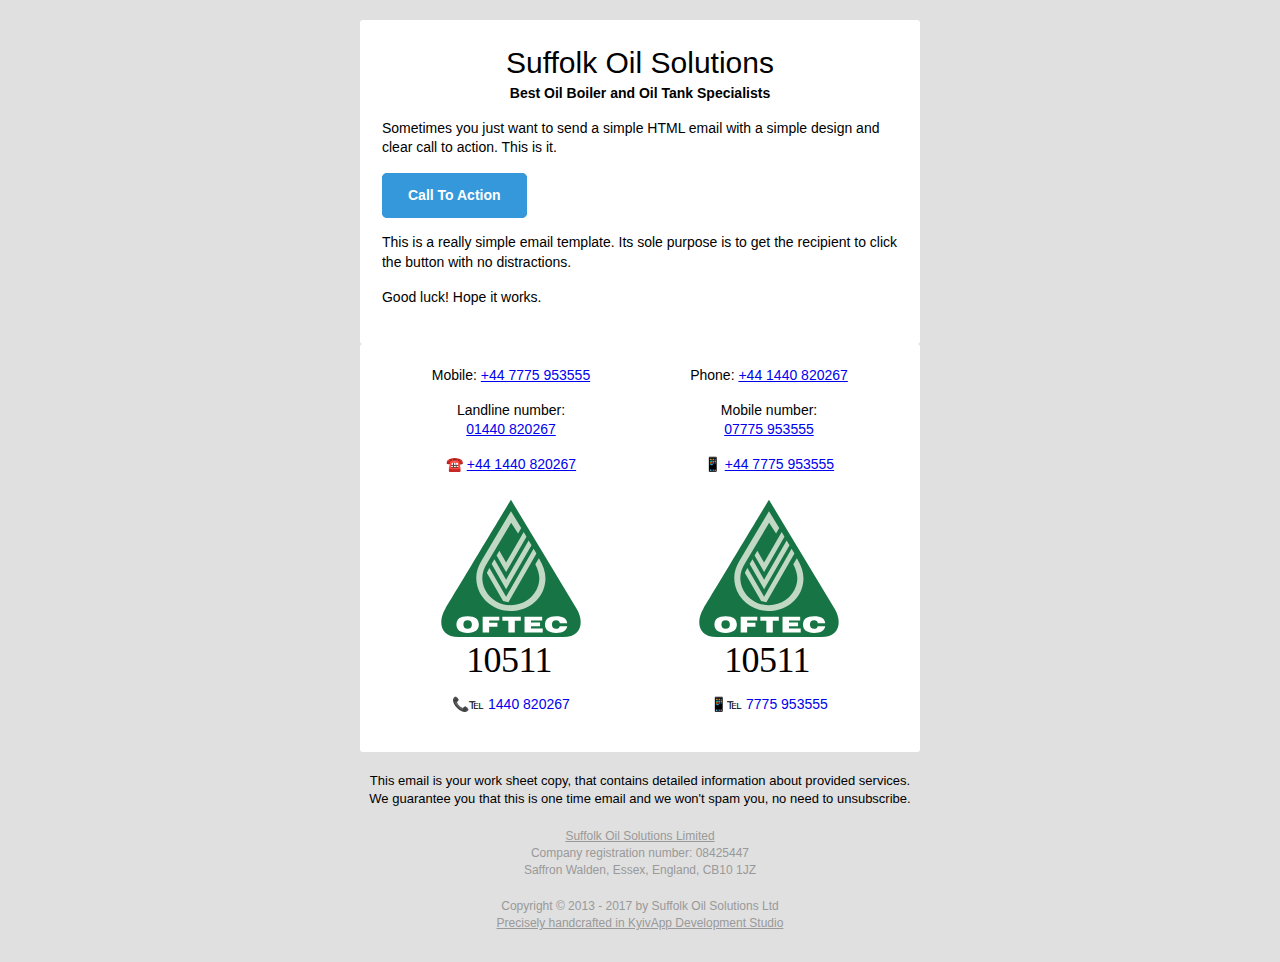
<file: PlumberSheet/email.html>
<!--    http://kyivapp.com                                              -->
<!--    http://iashchuk.com                                             -->
<!--    Project-Bridging-Header.h                                       -->
<!--    PlumberSheet - Work sheet app for in-house plumber engineers    -->
<!--    Application version 0.8.0, build 1, 2017.12.11                  -->
<!--     App precisely handcrafted in KyivApp Development Studio       -->
<!--    File created by Alexander Iashchuk on 3/12/17                   -->
<!--    Copyright © 2017 iashchuk.com                                   -->
<!--    Alexander Iashchuk (iAlexander)                                 -->
<!--    All rights reserved                                             -->
<!doctype html>
<html>
    <head>
        <meta name="viewport" content="width=device-width">
            
            <meta http-equiv="Content-Type" content="text/html; charset=UTF-8">
                
                <title>Work Sheet - Suffolk Oil Solutions</title>
                <style>
                    /* -------------------------------------
                     RESPONSIVE AND MOBILE FRIENDLY STYLES
                     ------------------------------------- */
                
                @media only screen and (max-width: 620px) {
                    table[class=body] h1 {
                        font-size: 28px !important;
                        margin-bottom: 10px !important;
                    }
                    
                    table[class=body] p, table[class=body] ul, table[class=body] ol, table[class=body] td, table[class=body] span, table[class=body] a {
                        font-size: 16px !important;
                    }
                    
                    table[class=body] .wrapper, table[class=body] .article {
                        padding: 10px !important;
                    }
                    
                    table[class=body] .content {
                        padding: 0 !important;
                    }
                    
                    table[class=body] .container {
                        padding: 0 !important;
                        width: 100% !important;
                    }
                    
                    table[class=body] .main {
                        border-left-width: 0 !important;
                        border-radius: 0 !important;
                        border-right-width: 0 !important;
                    }
                    
                    table[class=body] .btn table {
                        width: 100% !important;
                    }
                    
                    table[class=body] .btn a {
                        width: 100% !important;
                    }
                    
                    table[class=body] .img-responsive {
                        height: auto !important;
                        max-width: 100% !important;
                        width: auto !important;
                    }
                }
                
                /* -------------------------------------
                 PRESERVE THESE STYLES IN THE HEAD
                 ------------------------------------- */
                
                @media all {
                    .ExternalClass {
                        width: 100%;
                    }
                    
                    .ExternalClass, .ExternalClass p, .ExternalClass span, .ExternalClass font, .ExternalClass td, .ExternalClass div {
                        line-height: 100%;
                    }
                    
                    .apple-link a {
                        color: inherit !important;
                        font-family: inherit !important;
                        font-size: inherit !important;
                        font-weight: inherit !important;
                        line-height: inherit !important;
                        text-decoration: none !important;
                    }
                    
                    .btn-primary table td:hover {
                        background-color: #34495e !important;
                    }
                    
                    .btn-primary a:hover {
                        background-color: #34495e !important;
                        border-color: #34495e !important;
                    }
                }
                </style>
    </head>
    <body class="" style="background-color: #e0e0e0; font-family: sans-serif; -webkit-font-smoothing: antialiased; font-size: 14px; line-height: 1.4; margin: 0; padding: 0; -ms-text-size-adjust: 100%; -webkit-text-size-adjust: 100%;">
        <table border="0" cellpadding="0" cellspacing="0" class="body" style="border-collapse: separate; mso-table-lspace: 0pt; mso-table-rspace: 0pt; width: 100%; background-color: #e0e0e0;">
            <tr>
                <td style="font-family: sans-serif; font-size: 14px; vertical-align: top;">&nbsp;</td>
                
                <td class="container" style="font-family: sans-serif; font-size: 14px; vertical-align: top; display: block; Margin: 0 auto; max-width: 580px; padding: 10px; width: 580px;">
                    <div class="content" style="box-sizing: border-box; display: block; Margin: 0 auto; max-width: 580px; padding: 10px;">
                        
                        <!-- START CENTERED WHITE CONTAINER -->
                        <span class="preheader" style="color: transparent; display: none; height: 0; max-height: 0; max-width: 0; opacity: 0; overflow: hidden; mso-hide: all; visibility: hidden; width: 0;">Here is your copy of work sheet that contains all information about provided service. Thank you for choosing</span>
                        
                        <table class="main" style="border-collapse: separate; mso-table-lspace: 0pt; mso-table-rspace: 0pt; width: 100%; background: #ffffff; border-radius: 3px;">
                            
                            <!-- START MAIN CONTENT AREA -->
                            <tr>
                                <td class="wrapper" style="font-family: sans-serif; font-size: 14px; vertical-align: top; box-sizing: border-box; padding: 20px;">
                                    <table border="0" cellpadding="0" cellspacing="0" style="border-collapse: separate; mso-table-lspace: 0pt; mso-table-rspace: 0pt; width: 100%;">
                                        <tr>
                                            <td style="font-family: sans-serif; font-size: 14px; vertical-align: top;">
                                                <p style="font-family: sans-serif; font-size: 30px; font-weight: normal; margin: 0; Margin-bottom: 0px; text-align: center;">Suffolk Oil Solutions</p>
                                                
                                                <p style="font-family: sans-serif; font-size: 14px; font-weight: bold; margin: 0; Margin-bottom: 15px; text-align: center;">Best Oil Boiler and Oil Tank Specialists</p>
                                                
                                                <p style="font-family: sans-serif; font-size: 14px; font-weight: normal; margin: 0; Margin-bottom: 15px;">Sometimes you just want to send a simple HTML email with a simple design and clear call to action. This is it.</p>
                                                
                                                <table border="0" cellpadding="0" cellspacing="0" class="btn btn-primary" style="border-collapse: separate; mso-table-lspace: 0pt; mso-table-rspace: 0pt; width: 100%; box-sizing: border-box;">
                                                    <tbody>
                                                        <tr>
                                                            <td align="left" style="font-family: sans-serif; font-size: 14px; vertical-align: top; padding-bottom: 15px;">
                                                                <table border="0" cellpadding="0" cellspacing="0" style="border-collapse: separate; mso-table-lspace: 0pt; mso-table-rspace: 0pt; width: auto;">
                                                                    <tbody>
                                                                        <tr>
                                                                            <td style="font-family: sans-serif; font-size: 14px; vertical-align: top; background-color: #3498db; border-radius: 5px; text-align: center;"><a href="http://htmlemail.io" target="_blank" style="display: inline-block; color: #ffffff; background-color: #3498db; border: solid 1px #3498db; border-radius: 5px; box-sizing: border-box; cursor: pointer; text-decoration: none; font-size: 14px; font-weight: bold; margin: 0; padding: 12px 25px; text-transform: capitalize; border-color: #3498db;">Call To Action</a></td>
                                                                        </tr>
                                                                    </tbody>
                                                                </table>
                                                            </td>
                                                        </tr>
                                                    </tbody>
                                                </table>
                                                
                                                <p style="font-family: sans-serif; font-size: 14px; font-weight: normal; margin: 0; Margin-bottom: 15px;">This is a really simple email template. Its sole purpose is to get the recipient to click the button with no distractions.</p>
                                                
                                                <p style="font-family: sans-serif; font-size: 14px; font-weight: normal; margin: 0; Margin-bottom: 15px;">Good luck! Hope it works.</p>
                                            </td>
                                        </tr>
                                    </table>
                                </td>
                            </tr>
                            
                            <!-- END MAIN CONTENT AREA -->
                        </table>
                        
                        <table class="main" style="border-collapse: separate; mso-table-lspace: 0pt; mso-table-rspace: 0pt; width: 100%; background: #ffffff; border-radius: 3px;">
                            
                            <!-- START TWO ROWS CONTENT AREA -->
                            <tr>
                                <td class="wrapper" style="font-family: sans-serif; font-size: 14px; vertical-align: top; box-sizing: border-box; padding: 20px;">
                                    <table border="0" cellpadding="0" cellspacing="0" style="border-collapse: separate; mso-table-lspace: 0pt; mso-table-rspace: 0pt; width: 100%;">
                                        <tr>
                                            <td style="font-family: sans-serif; font-size: 14px; vertical-align: top; width: 50%;">
                                                <p style="font-family: sans-serif; font-size: 14px; font-weight: normal; margin: 0; Margin-bottom: 15px; text-align: center;">Mobile: <a href="tel:+447775953555">‭+44 7775 953555‬</a></p>
                                            </td>
                                            
                                            <td style="font-family: sans-serif; font-size: 14px; vertical-align: top; width: 50%;">
                                                <p style="font-family: sans-serif; font-size: 14px; font-weight: normal; margin: 0; Margin-bottom: 15px; text-align: center;">Phone: <a href="tel:+441440820267">‭+44 1440 820267</a>‬</p>
                                            </td>
                                        </tr>
                                        
                                        <tr>
                                            <td style="font-family: sans-serif; font-size: 14px; vertical-align: top; width: 50%;">
                                                <p style="font-family: sans-serif; font-size: 14px; font-weight: normal; margin: 0; Margin-bottom: 15px; text-align: center;">Landline number:
                                                <br><a href="tel:+441440820267">01440 820267</a>‬</p>
                                            </td>
                                            
                                            <td style="font-family: sans-serif; font-size: 14px; vertical-align: top; width: 50%;">
                                                <p style="font-family: sans-serif; font-size: 14px; font-weight: normal; margin: 0; Margin-bottom: 15px; text-align: center;">Mobile number:
                                                <br><a href="tel:+447775953555">‭07775 953555‬</a></p>
                                            </td>
                                        </tr>
                                        
                                        <tr>
                                            <td style="font-family: sans-serif; font-size: 14px; vertical-align: top; width: 50%;">
                                                <p style="font-family: sans-serif; font-size: 14px; font-weight: normal; margin: 0; Margin-bottom: 15px; text-align: center;">☎️ <a href="tel:+441440820267">‭+44 1440 820267</a>‬</p>
                                            </td>
                                            
                                            <td style="font-family: sans-serif; font-size: 14px; vertical-align: top; width: 50%;">
                                                <p style="font-family: sans-serif; font-size: 14px; font-weight: normal; margin: 0; Margin-bottom: 15px; text-align: center;">📱 <a href="tel:+447775953555">‭+44 7775 953555‬</a></p>
                                            </td>
                                        </tr>
                                        
                                        <tr>
                                            <td style="font-family: sans-serif; font-size: 14px; vertical-align: top; width: 50%;">
                                                <div style="text-align:center;">
                                                    <svg width="200px" height="200px" viewBox="0 0 200 200" version="1.1" xmlns="http://www.w3.org/2000/svg" xmlns:xlink="http://www.w3.org/1999/xlink">
                                                        <!-- Generator: Sketch 48.1 (47250) - http://www.bohemiancoding.com/sketch -->
                                                        <!-- Generated: KyivApp Development Studio - Alexander Iashchuk (iAlexander) http://kyivapp.com | http://iashchuk.com  -->
                                                        <title>Square OFTEC Logo</title>
                                                        
                                                        <desc>Created with Sketch</desc>
                                                        
                                                        <defs></defs>
                                                        
                                                        <g id="Page-1" stroke="none" stroke-width="1" fill="equal" fill-rule="evenodd">
                                                            <g id="Square">
                                                                <g id="OFTEC" transform="translate(30.000000, 9.000000)">
                                                                    <g id="Logo">
                                                                        <path d="M69.951875,0.758276119 L135.625,109.830746 C143.120469,122.276433 141.141875,138.102724 122.210156,138.102724 C99.2304688,138.102724 17.6465625,138.102724 17.6465625,138.102724 C-1.238125,138.102724 -3.1215625,122.119799 4.32140625,109.755022 C13.3284375,94.8031866 69.951875,0.758276119 69.951875,0.758276119" id="Fill-73" fill="#FFFFFF"></path>
                                                                        
                                                                        <path d="M69.951875,0.758276119 L135.625,109.830746 C143.120469,122.276433 141.141875,138.102724 122.210156,138.102724 C99.2304688,138.102724 17.6465625,138.102724 17.6465625,138.102724 C-1.238125,138.102724 -3.1215625,122.119799 4.32140625,109.755022 C13.3284375,94.8031866 69.951875,0.758276119 69.951875,0.758276119" id="Fill-73" fill="#177545"></path>
                                                                        
                                                                        <path d="M80.233125,28.9151119 L69.9617188,12.2019179 L40.9182812,60.9618731 C35.8695312,69.2230373 33.8701562,76.9282015 36.2446875,86.7079925 C39.96125,102.023925 54.7826562,111.977985 69.330625,111.977985 C84.2635937,111.977985 97.6270312,103.397328 102.510625,90.1518731 C106.385781,79.6407761 104.37,69.9284104 97.8851562,59.2596418 L94.3140625,65.1370597 C98.214375,73.2146194 99.5104687,79.4467985 97.1665625,86.8293582 C93.349375,98.8756791 81.8332812,106.185627 69.9617188,106.185627 C59.9878125,106.185627 49.4407812,100.976239 44.2695312,90.8852537 C39.3717187,81.3284851 40.9182812,72.0974328 46.3465625,63.714903 L70.1432813,23.8436866 L77.074375,34.6099627 L80.233125,28.9151119" id="Fill-74" fill="#C1D8C5"></path>
                                                                        
                                                                        <polyline id="Fill-75" fill="#C1D8C5" points="82.6929688 33.045694 85.4634375 37.7509478 65.09125 73.0299776 55.58 56.5439552 58.3384375 51.7598657 65.09125 63.572791 82.6929688 33.045694"></polyline>
                                                                        
                                                                        <polyline id="Fill-76" fill="#C1D8C5" points="87.653125 41.4769776 90.5023437 46.1573358 65.09125 90.1518731 50.6603125 64.9887239 53.4307812 60.3208134 65.09125 80.6552687 87.653125 41.4769776"></polyline>
                                                                        
                                                                        <path d="M92.5892188,49.8719552 L95.43625,54.5533507 L67.4110937,103.192978 L62.09,101.98347 L45.9178125,73.9739328 C46.1846875,73.2976045 46.3465625,72.9200224 46.6528125,72.2623657 C47.2707812,70.9335672 47.67875,70.2261194 48.4432812,68.944 L65.09125,97.7045522 L92.5892188,49.8719552" id="Fill-77" fill="#C1D8C5"></path>
                                                                        
                                                                        <path d="M22.3835938,125.614507 C22.3835938,122.863552 23.8798438,121.356336 26.64375,121.356336 C29.40875,121.356336 30.905,122.863552 30.905,125.614507 C30.905,128.368575 29.40875,129.85297 26.64375,129.85297 C23.8798438,129.85297 22.3835938,128.368575 22.3835938,125.614507 Z M15.4525,125.614507 C15.4525,131.077 19.2303125,133.91509 26.64375,133.91509 C34.0604688,133.91509 37.8371875,131.077 37.8371875,125.614507 C37.8371875,120.157201 34.0604688,117.316 26.64375,117.316 C19.2303125,117.316 15.4525,120.157201 15.4525,125.614507 Z" id="Fill-78" fill="#FFFFFE"></path>
                                                                        
                                                                        <polyline id="Fill-79" fill="#FFFFFE" points="41.6784375 133.502239 48.1271875 133.502239 48.1271875 127.626896 56.4178125 127.626896 56.4178125 123.73697 48.1271875 123.73697 48.1271875 121.596993 58.2826563 121.596993 58.2826563 117.731963 41.6784375 117.731963 41.6784375 133.502239"></polyline>
                                                                        
                                                                        <polyline id="Fill-80" fill="#FFFFFE" points="67.34875 133.502239 73.7964063 133.502239 73.7964063 121.728731 79.830625 121.728731 79.830625 117.731963 61.3385938 117.731963 61.3385938 121.728731 67.34875 121.728731 67.34875 133.502239"></polyline>
                                                                        
                                                                        <polyline id="Fill-81" fill="#FFFFFE" points="83.5428125 133.502239 101.715469 133.502239 101.715469 129.438045 89.99375 129.438045 89.99375 127.363418 99.0423438 127.363418 99.0423438 123.475567 89.99375 123.475567 89.99375 121.596993 101.163125 121.596993 101.163125 117.731963 83.5428125 117.731963 83.5428125 133.502239"></polyline>
                                                                        
                                                                        <path d="M118.827187,124.348985 L126.197969,124.348985 C125.965,119.849119 122.142344,117.316 115.187188,117.316 C107.771562,117.316 103.995937,120.157201 103.995937,125.614507 C103.995937,131.077 107.771562,133.91509 115.187188,133.91509 C121.819687,133.91509 125.573437,131.62159 126.242813,127.298067 L118.803125,127.298067 C118.412656,129.002373 117.167969,129.85297 115.187188,129.85297 C112.424375,129.85297 110.925937,128.368575 110.925937,125.614507 C110.925937,122.863552 112.424375,121.356336 115.187188,121.356336 C117.351719,121.356336 118.620469,122.404022 118.827187,124.348985" id="Fill-82" fill="#FFFFFE"></path>
                                                                    </g>
                                                                    
                                                                    <text id="Number" font-family="SFUIText-Light, SF UI Text" font-size="36" font-weight="300" letter-spacing="-0.575999916" fill="#000000">
                                                                        <tspan x="25.200742" y="173">10511</tspan>
                                                                    </text>
                                                                </g>
                                                            </g>
                                                        </g>
                                                    </svg>
                                                </div>
                                            </td>
                                            
                                            <td style="font-family: sans-serif; font-size: 14px; vertical-align: top; width: 50%;">
                                                <div style="text-align:center;">
                                                    <svg width="200px" height="200px" viewBox="0 0 200 200" version="1.1" xmlns="http://www.w3.org/2000/svg" xmlns:xlink="http://www.w3.org/1999/xlink">
                                                        <!-- Generator: Sketch 48.1 (47250) - http://www.bohemiancoding.com/sketch -->
                                                        <!-- Generated: KyivApp Development Studio - Alexander Iashchuk (iAlexander) http://kyivapp.com | http://iashchuk.com  -->
                                                        <title>Square OFTEC Logo</title>
                                                        
                                                        <desc>Created with Sketch</desc>
                                                        
                                                        <defs></defs>
                                                        
                                                        <g id="Page-1" stroke="none" stroke-width="1" fill="equal" fill-rule="evenodd">
                                                            <g id="Square">
                                                                <g id="OFTEC" transform="translate(30.000000, 9.000000)">
                                                                    <g id="Logo">
                                                                        <path d="M69.951875,0.758276119 L135.625,109.830746 C143.120469,122.276433 141.141875,138.102724 122.210156,138.102724 C99.2304688,138.102724 17.6465625,138.102724 17.6465625,138.102724 C-1.238125,138.102724 -3.1215625,122.119799 4.32140625,109.755022 C13.3284375,94.8031866 69.951875,0.758276119 69.951875,0.758276119" id="Fill-73" fill="#FFFFFF"></path>
                                                                        
                                                                        <path d="M69.951875,0.758276119 L135.625,109.830746 C143.120469,122.276433 141.141875,138.102724 122.210156,138.102724 C99.2304688,138.102724 17.6465625,138.102724 17.6465625,138.102724 C-1.238125,138.102724 -3.1215625,122.119799 4.32140625,109.755022 C13.3284375,94.8031866 69.951875,0.758276119 69.951875,0.758276119" id="Fill-73" fill="#177545"></path>
                                                                        
                                                                        <path d="M80.233125,28.9151119 L69.9617188,12.2019179 L40.9182812,60.9618731 C35.8695312,69.2230373 33.8701562,76.9282015 36.2446875,86.7079925 C39.96125,102.023925 54.7826562,111.977985 69.330625,111.977985 C84.2635937,111.977985 97.6270312,103.397328 102.510625,90.1518731 C106.385781,79.6407761 104.37,69.9284104 97.8851562,59.2596418 L94.3140625,65.1370597 C98.214375,73.2146194 99.5104687,79.4467985 97.1665625,86.8293582 C93.349375,98.8756791 81.8332812,106.185627 69.9617188,106.185627 C59.9878125,106.185627 49.4407812,100.976239 44.2695312,90.8852537 C39.3717187,81.3284851 40.9182812,72.0974328 46.3465625,63.714903 L70.1432813,23.8436866 L77.074375,34.6099627 L80.233125,28.9151119" id="Fill-74" fill="#C1D8C5"></path>
                                                                        
                                                                        <polyline id="Fill-75" fill="#C1D8C5" points="82.6929688 33.045694 85.4634375 37.7509478 65.09125 73.0299776 55.58 56.5439552 58.3384375 51.7598657 65.09125 63.572791 82.6929688 33.045694"></polyline>
                                                                        
                                                                        <polyline id="Fill-76" fill="#C1D8C5" points="87.653125 41.4769776 90.5023437 46.1573358 65.09125 90.1518731 50.6603125 64.9887239 53.4307812 60.3208134 65.09125 80.6552687 87.653125 41.4769776"></polyline>
                                                                        
                                                                        <path d="M92.5892188,49.8719552 L95.43625,54.5533507 L67.4110937,103.192978 L62.09,101.98347 L45.9178125,73.9739328 C46.1846875,73.2976045 46.3465625,72.9200224 46.6528125,72.2623657 C47.2707812,70.9335672 47.67875,70.2261194 48.4432812,68.944 L65.09125,97.7045522 L92.5892188,49.8719552" id="Fill-77" fill="#C1D8C5"></path>
                                                                        
                                                                        <path d="M22.3835938,125.614507 C22.3835938,122.863552 23.8798438,121.356336 26.64375,121.356336 C29.40875,121.356336 30.905,122.863552 30.905,125.614507 C30.905,128.368575 29.40875,129.85297 26.64375,129.85297 C23.8798438,129.85297 22.3835938,128.368575 22.3835938,125.614507 Z M15.4525,125.614507 C15.4525,131.077 19.2303125,133.91509 26.64375,133.91509 C34.0604688,133.91509 37.8371875,131.077 37.8371875,125.614507 C37.8371875,120.157201 34.0604688,117.316 26.64375,117.316 C19.2303125,117.316 15.4525,120.157201 15.4525,125.614507 Z" id="Fill-78" fill="#FFFFFE"></path>
                                                                        
                                                                        <polyline id="Fill-79" fill="#FFFFFE" points="41.6784375 133.502239 48.1271875 133.502239 48.1271875 127.626896 56.4178125 127.626896 56.4178125 123.73697 48.1271875 123.73697 48.1271875 121.596993 58.2826563 121.596993 58.2826563 117.731963 41.6784375 117.731963 41.6784375 133.502239"></polyline>
                                                                        
                                                                        <polyline id="Fill-80" fill="#FFFFFE" points="67.34875 133.502239 73.7964063 133.502239 73.7964063 121.728731 79.830625 121.728731 79.830625 117.731963 61.3385938 117.731963 61.3385938 121.728731 67.34875 121.728731 67.34875 133.502239"></polyline>
                                                                        
                                                                        <polyline id="Fill-81" fill="#FFFFFE" points="83.5428125 133.502239 101.715469 133.502239 101.715469 129.438045 89.99375 129.438045 89.99375 127.363418 99.0423438 127.363418 99.0423438 123.475567 89.99375 123.475567 89.99375 121.596993 101.163125 121.596993 101.163125 117.731963 83.5428125 117.731963 83.5428125 133.502239"></polyline>
                                                                        
                                                                        <path d="M118.827187,124.348985 L126.197969,124.348985 C125.965,119.849119 122.142344,117.316 115.187188,117.316 C107.771562,117.316 103.995937,120.157201 103.995937,125.614507 C103.995937,131.077 107.771562,133.91509 115.187188,133.91509 C121.819687,133.91509 125.573437,131.62159 126.242813,127.298067 L118.803125,127.298067 C118.412656,129.002373 117.167969,129.85297 115.187188,129.85297 C112.424375,129.85297 110.925937,128.368575 110.925937,125.614507 C110.925937,122.863552 112.424375,121.356336 115.187188,121.356336 C117.351719,121.356336 118.620469,122.404022 118.827187,124.348985" id="Fill-82" fill="#FFFFFE"></path>
                                                                    </g>
                                                                    
                                                                    <text id="Number" font-family="SFUIText-Light, SF UI Text" font-size="36" font-weight="300" letter-spacing="-0.575999916" fill="#000000">
                                                                        <tspan x="25.200742" y="173">10511</tspan>
                                                                    </text>
                                                                </g>
                                                            </g>
                                                        </g>
                                                    </svg>
                                                </div>
                                            </td>
                                        </tr>
                                        
                                        <tr>
                                            <td style="font-family: sans-serif; font-size: 14px; vertical-align: top; width: 50%;">
                                                <p style="font-family: sans-serif; font-size: 14px; font-weight: normal; margin: 0; Margin-bottom: 15px; text-align: center;">📞℡ <a href="tel:+441440820267" style="text-decoration: none;">‭1440 820267</a>‬</p>
                                            </td>
                                            
                                            <td style="font-family: sans-serif; font-size: 14px; vertical-align: top; width: 50%;">
                                                <p style="font-family: sans-serif; font-size: 14px; font-weight: normal; margin: 0; Margin-bottom: 15px; text-align: center;">📱℡ <a href="tel:+447775953555" style="text-decoration: none;">‭7775 953555‬</a></p>
                                            </td>
                                        </tr>
                                    </table>
                                </td>
                            </tr>
                            
                            <!-- END TWO ROWS CONTENT AREA -->
                        </table>
                        
                        <!-- START FOOTER -->
                        <div class="footer" style="clear: both; Margin-top: 10px; text-align: center; width: 100%;">
                            <table border="0" cellpadding="0" cellspacing="0" style="border-collapse: separate; mso-table-lspace: 0pt; mso-table-rspace: 0pt; width: 100%;">
                                <tr>
                                    <td class="content-block powered-by" style="font-family: sans-serif; vertical-align: top; padding-bottom: 10px; padding-top: 10px; font-size: 13px; text-align: center;">This email is your work sheet copy, that contains detailed information about provided services.
                                        <br>We guarantee you that this is one time email and we won't spam you, no need to unsubscribe.
                                    </td>
                                </tr>
                                
                                <tr>
                                    <td class="content-block" style="font-family: sans-serif; vertical-align: top; padding-bottom: 10px; padding-top: 10px; font-size: 12px; color: #999999; text-align: center;"><a href="http://suffolkoilsolutions.co.uk" style="text-decoration: underline; color: #999999; font-size: 12px; text-align: center;">Suffolk Oil Solutions Limited</a>
                                        
                                        <br>Company registration number: 08425447
                                        
                                        <br>Saffron Walden, Essex, England, CB10 1JZ
                                    </td>
                                </tr>
                                
                                <tr>
                                    <td class="content-block powered-by" style="font-family: sans-serif; vertical-align: top; padding-bottom: 10px; padding-top: 10px; font-size: 12px; color: #999999; text-align: center;">Copyright © 2013 - 2017 by Suffolk Oil Solutions Ltd
                                        <br><a href="http://kyivapp.com" style="text-decoration: underline; color: #999999; font-size: 12px; text-align: center;">Precisely handcrafted in KyivApp Development Studio</a></td>
                                </tr>
                            </table>
                        </div>
                        <!-- END FOOTER -->
                        
                        <!-- END CENTERED WHITE CONTAINER -->
                    </div>
                </td>
                
                <td style="font-family: sans-serif; font-size: 14px; vertical-align: top;">&nbsp;</td>
            </tr>
        </table>
    </body>
</html>
</file>
